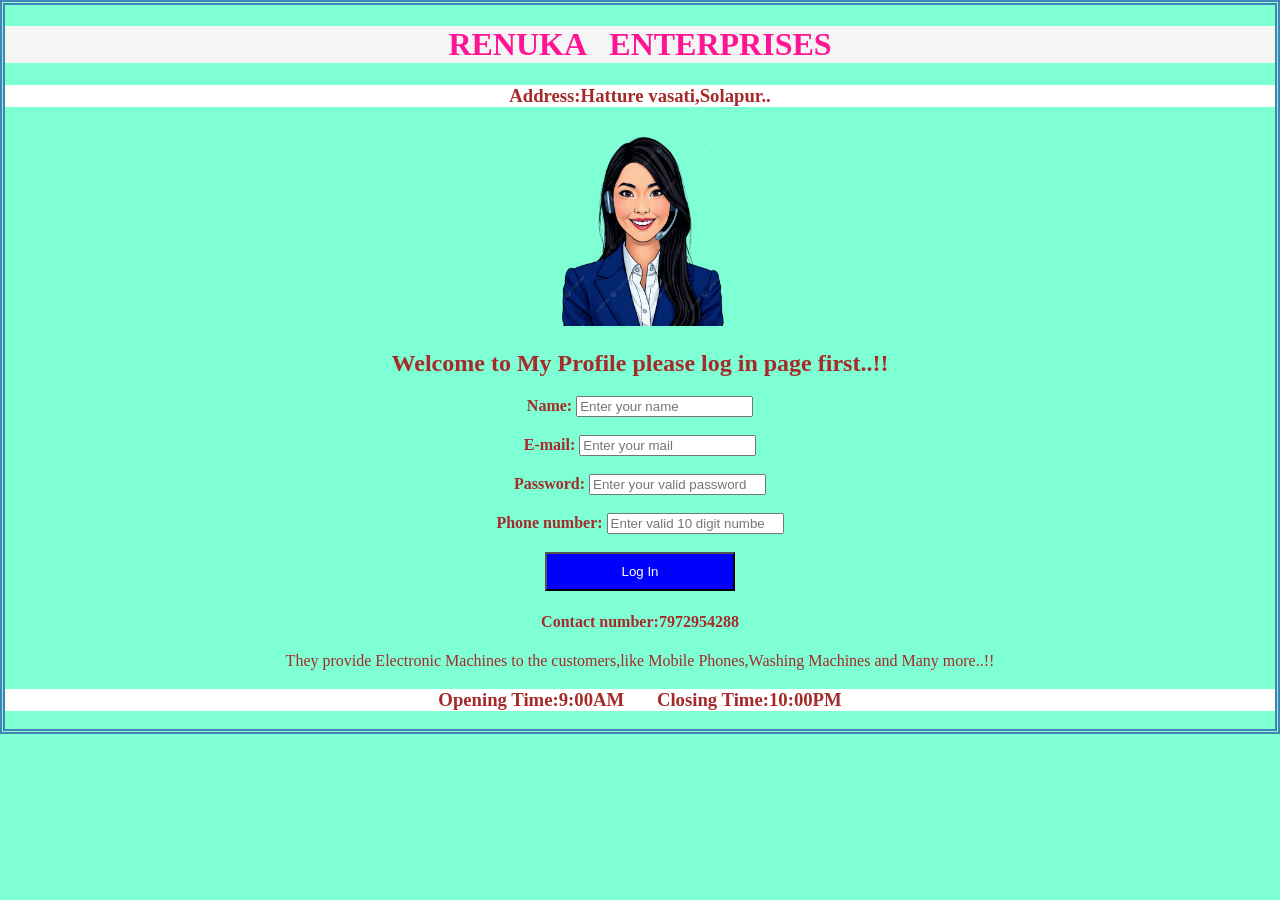
<file: index.html>
<!DOCTYPE html>
<html lang="en">
<head>
    <meta charset="UTF-8">
    <meta name="viewport" content="width=device-width, initial-scale=1.0">
    <title>Login</title>
    <link rel="stylesheet" href="login.css"> 
</head>
<body>
    <header>
    <h1>RENUKA&nbsp;&nbsp;&nbsp;ENTERPRISES</h1>
    <h3>Address:Hatture vasati,Solapur..</h3>
    <img src="icon.png" alt="icon">
    </header>
    <div class="d">
        <form onsubmit="return login()">
            <h2> Welcome to My Profile
                please log in page first..!! </h2>
        <div>
        <label><b>Name:</b></label>
        <input type="text" id="username" oninput="return onlyAlphabets(this)" placeholder="Enter your name" required><br><br>
        <label><b> E-mail:</b></label>
        <input type="email" placeholder="Enter your mail" required><br><br>
        <label> <b>Password: </b></label>
        <input type="password" id="password" placeholder="Enter your valid password" required><br><br>
        <label><b> Phone number:</b></label>
        <input type="number" oninput="this.value = this.value.slice(0, 10)" placeholder="Enter valid 10 digit number"><br><br>
        </div>
        <footer>
        <button type="submit"> Log In </button>
        <h4>Contact number:7972954288</h4>
        <p> They provide Electronic Machines to the customers,like Mobile Phones,Washing Machines and Many more..!!</p>
        <h3>Opening Time:9:00AM&nbsp;&nbsp;&nbsp;&nbsp;&nbsp;&nbsp;&nbsp;Closing Time:10:00PM</h3>
        </footer>
        
        </form>
    </div>
    <script src="login.js"></script>
</body>
</html>
</file>
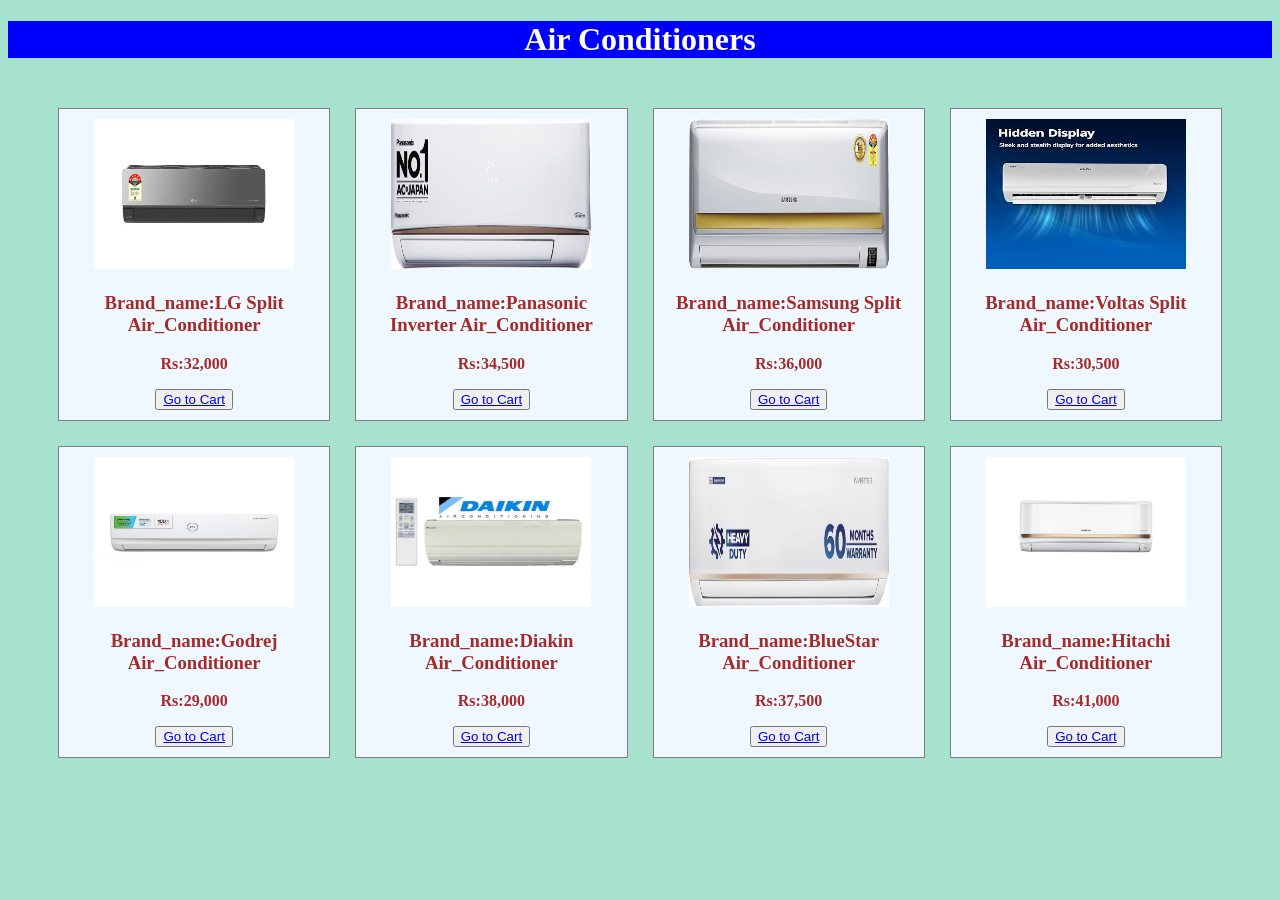
<file: AC.html>
<!DOCTYPE html>
<html lang="en">
<head>
    <meta charset="UTF-8">
    <meta name="viewport" content="width=device-width, initial-scale=1.0">
    <title>Air Conditioners</title>
    <link rel="stylesheet" href="style.css">
</head>
<body>
    <h1>Air Conditioners</h1>
    <div class="product-container">
    <div class="product-card">
        <img src="ac1.jpg">
        <h3>Brand_name:LG Split Air_Conditioner </h3>
        <p><b>Rs:32,000</b></p>
        <button onclick="addToCart('LG AC',32000)"><a href="cart.html">Go to Cart</a></button>
    </div>
    <div class="product-card">
        <img src="ac2.jpg">
        <h3>Brand_name:Panasonic Inverter Air_Conditioner</h3>
        <p><b>Rs:34,500</b></p>
        <button onclick="addToCart('Panasonic AC',34500)"><a href="cart.html">Go to Cart</a></button>
    </div>
     <div class="product-card">
        <img src="ac3.jpg">
        <h3>Brand_name:Samsung Split Air_Conditioner</h3>
        <p><b>Rs:36,000</b></p>
       <button onclick="addToCart('Samsung AC',36000)"><a href="cart.html">Go to Cart</a></button>
    </div>
     <div class="product-card">
        <img src="ac4.jpg">
        <h3>Brand_name:Voltas Split Air_Conditioner</h3>
        <p><b>Rs:30,500</b></p>
        <button onclick="addToCart('Voltas AC',30500)"><a href="cart.html">Go to Cart</a></button>
    </div>
     <div class="product-card">
        <img src="ac5.jpg">
        <h3>Brand_name:Godrej Air_Conditioner</h3>
        <p><b>Rs:29,000</b></p>
        <button onclick="addToCart('Godrej AC',29000)"><a href="cart.html">Go to Cart</a></button>
    </div>
     <div class="product-card">
        <img src="ac6.jpg">
        <h3>Brand_name:Diakin Air_Conditioner</h3>
        <p><b>Rs:38,000</b></p>
       <button onclick="addToCart('Diakin AC',38000)"><a href="cart.html">Go to Cart</a></button>
    </div>
     <div class="product-card">
        <img src="ac7.jpg">
        <h3>Brand_name:BlueStar Air_Conditioner</h3>
        <p><b>Rs:37,500</b></p>
        <button onclick="addToCart('BlueStar AC',37500)"><a href="cart.html">Go to Cart</a></button>
    </div>
     <div class="product-card">
        <img src="ac8.jpg">
        <h3>Brand_name:Hitachi Air_Conditioner</h3>
        <p><b>Rs:41,000</b></p>
        <button onclick="addToCart('Hitachi AC',41000)"><a href="cart.html">Go to Cart</a></button>
    </div>
    </div>
    <script src="script.js"></script>
</body>
</html>
</file>
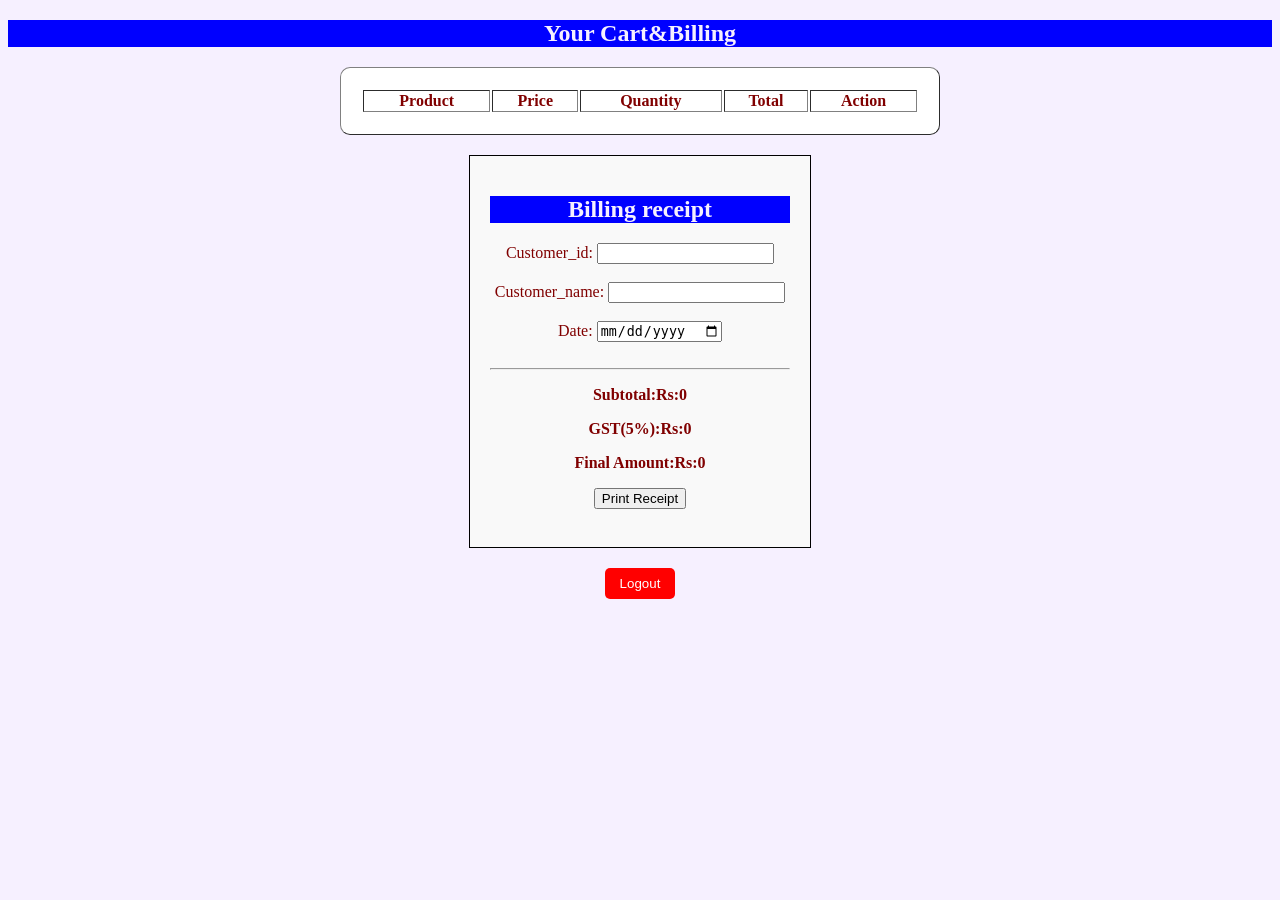
<file: cart.html>
<!DOCTYPE html>
<html lang="en">
<head>
    <meta charset="UTF-8">
    <meta name="viewport" content="width=device-width, initial-scale=1.0">
    <title>cart</title>
    <link rel="stylesheet" href="cart.css">
</head>
<body>
    <h2>Your Cart&Billing</h2>
    <table border="1" width="600">
        <thead>
            <tr>
                <th><b>Product</b></th>
                <th><b>Price</b></th>
                <th><b>Quantity</b></th>
                <th><b>Total</b></th>
                <th><b>Action</b></th>
            </tr>
        </thead>
        <tbody id="cartTable"></tbody>
    </table>
    <div class="receipt">
    <h2>Billing receipt</h2>
    <label>Customer_id:</label>
    <input type="text" id="cid"><br><br>
    <label>Customer_name:</label>
    <input type="text" id="cname"><br><br>
    <label>Date:</label>
    <input type="date" id="date"><br><br>
    <hr>
    <p><b>Subtotal:Rs:<span id="subtotal">0</span></b></p>
    <p><b>GST(5%):Rs:<span id="gst">0</span></b></p>
    <p><b>Final Amount:Rs:<span id="final">0</span></b></p>
    <button onclick="window.print()">Print Receipt</button>
    <br><br>
    </div>
    <div class="logout-center">
        <button class="logout-btn" onclick="logout()">Logout</button>
    </div>
    <script src="script.js"></script>
</body>
</html>
</file>
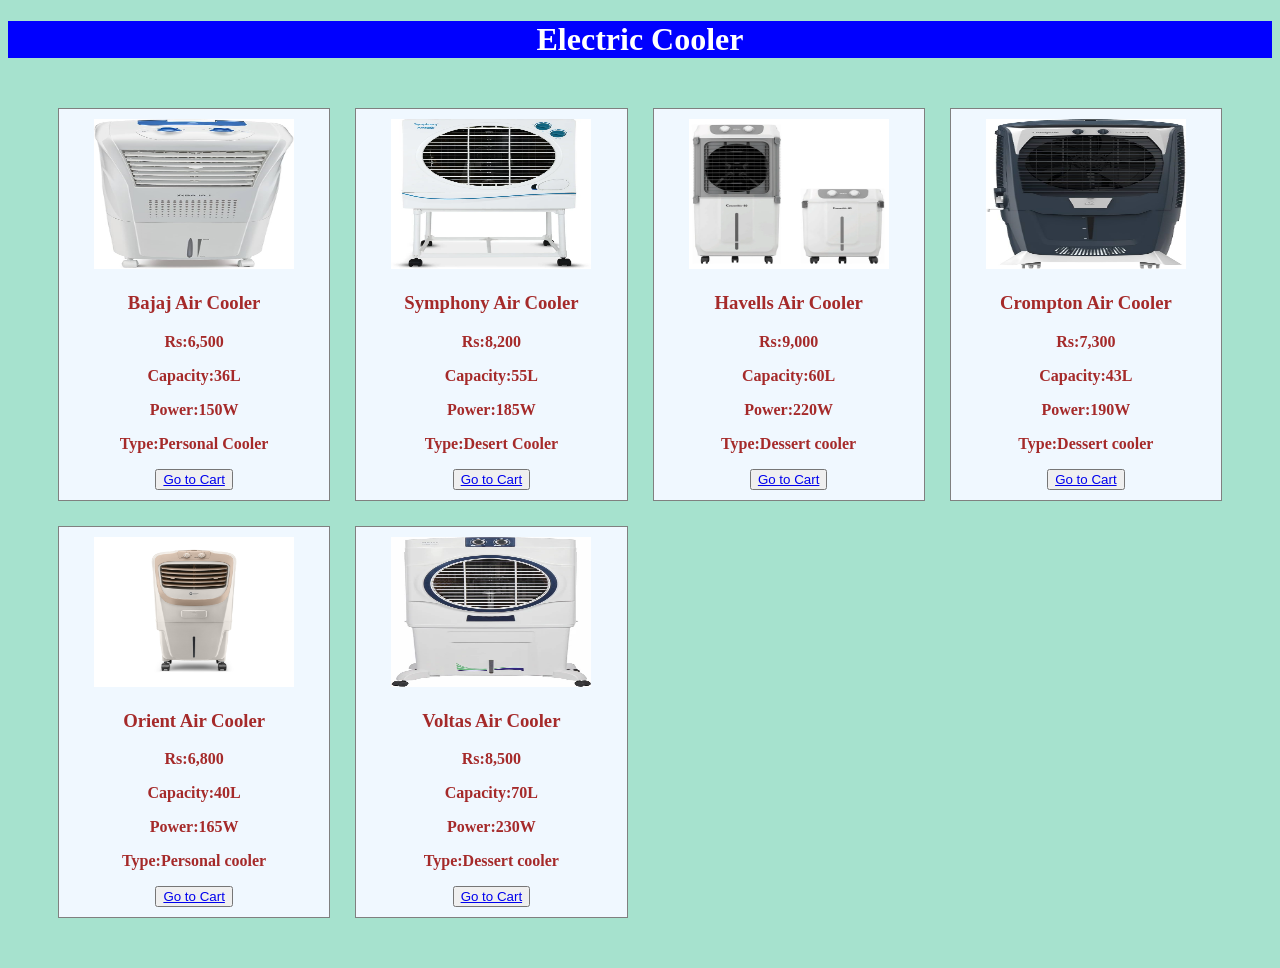
<file: cooler.html>
<!DOCTYPE html>
<html lang="en">
<head>
    <meta charset="UTF-8">
    <meta name="viewport" content="width=device-width, initial-scale=1.0">
    <title>Electric Cooler</title>
   <link rel="stylesheet" href="style.css">
</head>
<body>
      <h1>Electric Cooler</h1>
    <div class="product-container">
    <div class="product-card">
       <img src="c1.jpg">
        <h3>Bajaj Air Cooler</h3>
        <p><b>Rs:6,500</b></p>
        <p><b>Capacity:36L</b></p>
        <p><b>Power:150W</b></p>
        <p><b>Type:Personal Cooler</b></p>
        <button onclick="addToCart('Bajaj_air_cooler',6500)"><a href="cart.html">Go to Cart</a></button>
    </div>
     <div class="product-card">
       <img src="c2.jpg">
        <h3>Symphony Air Cooler</h3>
        <p><b>Rs:8,200</b></p>
        <p><b>Capacity:55L</b></p>
        <p><b>Power:185W</b></p>
        <p><b>Type:Desert Cooler</b></p>
        <button onclick="addToCart('Symphony_air_cooler',8200)"><a href="cart.html">Go to Cart</a></button>
    </div>
     <div class="product-card">
       <img src="c5.jpg">
        <h3>Havells Air Cooler</h3>
        <p><b>Rs:9,000</b></p>
        <p><b>Capacity:60L</b></p>
        <p><b>Power:220W</b></p>
        <p><b>Type:Dessert cooler</b></p>
        <button onclick="addToCart('Havells_Air_Cooler',9000)"><a href="cart.html">Go to Cart</a></button>
    </div>
    <div class="product-card">
       <img src="c3.jpg">
        <h3>Crompton Air Cooler</h3>
        <p><b>Rs:7,300</b></p>
        <p><b>Capacity:43L</b></p>
        <p><b>Power:190W</b></p>
        <p><b>Type:Dessert cooler</b></p>
        <button onclick="addToCart('Crompton_Air_Cooler',7300)"><a href="cart.html">Go to Cart</a></button>
    </div>
    <div class="product-card">
       <img src="c4.jpg">
        <h3>Orient Air Cooler</h3>
        <p><b>Rs:6,800</b></p>
        <p><b>Capacity:40L</b></p>
        <p><b>Power:165W</b></p>
        <p><b>Type:Personal cooler</b></p>
        <button onclick="addToCart('Orient_Air_Cooler',6800)"><a href="cart.html">Go to Cart</a></button>
    </div>
    <div class="product-card">
       <img src="c6.jpg">
        <h3>Voltas Air Cooler</h3>
        <p><b>Rs:8,500</b></p>
        <p><b>Capacity:70L</b></p>
        <p><b>Power:230W</b></p>
        <p><b>Type:Dessert cooler</b></p>
        <button onclick="addToCart('Voltas_Air_Cooler',8500)"><a href="cart.html">Go to Cart</a></button>
    </div>
    </div>
    <script src="script.js"></script>
</body>
</html>
</file>
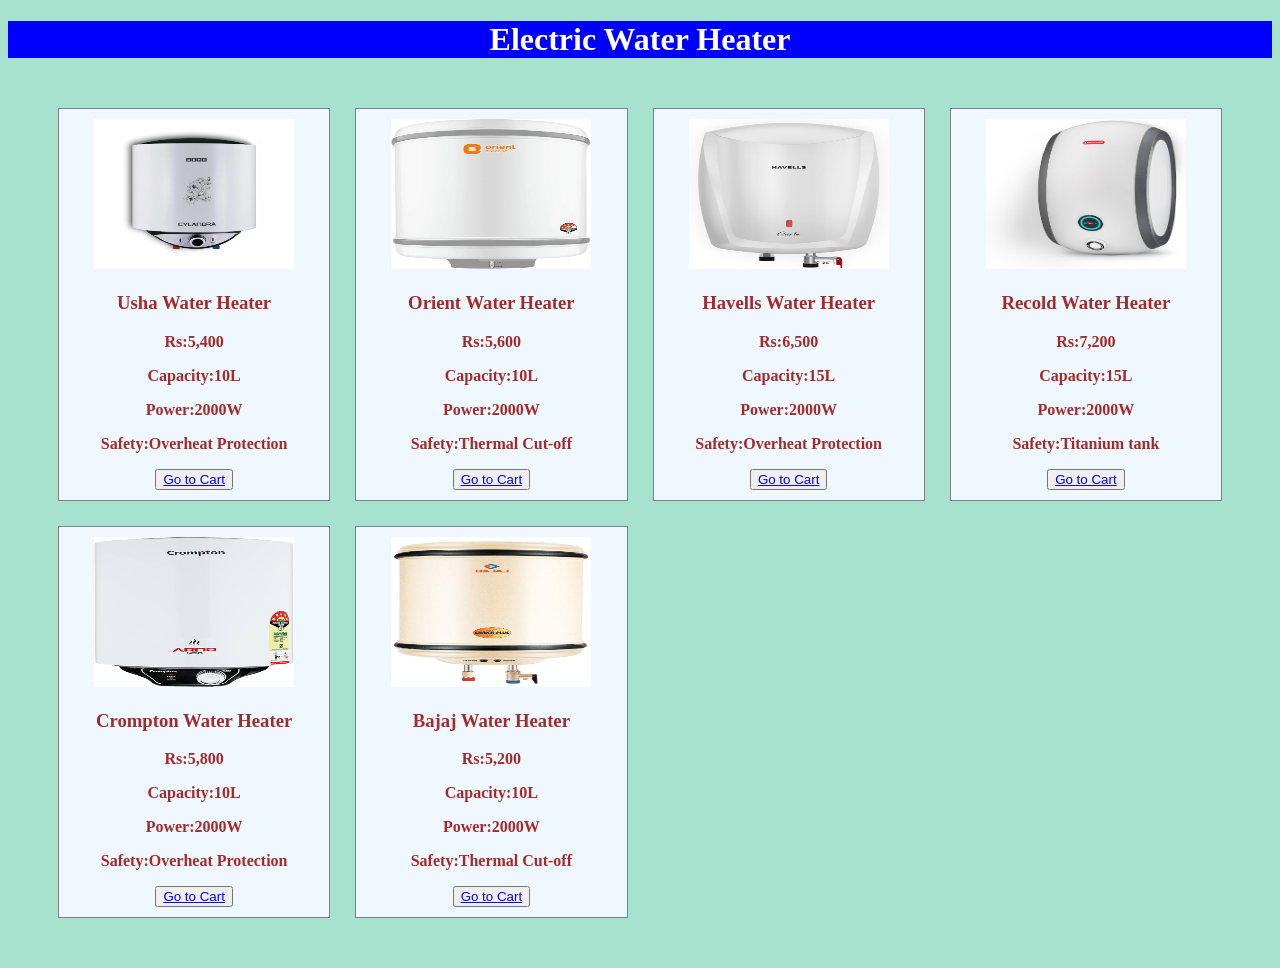
<file: EH.html>
<!DOCTYPE html>
<html lang="en">
<head>
    <meta charset="UTF-8">
    <meta name="viewport" content="width=device-width, initial-scale=1.0">
    <title>Electric Water Heater</title>
   <link rel="stylesheet" href="style.css">
</head>
<body>
      <h1>Electric Water Heater</h1>
    <div class="product-container">
    <div class="product-card">
       <img src="h1.jpg">
        <h3>Usha Water Heater</h3>
        <p><b>Rs:5,400</b></p>
        <p><b>Capacity:10L</b></p>
        <p><b>Power:2000W</b></p>
        <p><b>Safety:Overheat Protection</b></p>
        <button onclick="addToCart('Usha_water_heater',5400)"><a href="cart.html">Go to Cart</a></button>
    </div>
     <div class="product-card">
       <img src="h5.jpg">
        <h3>Orient Water Heater</h3>
        <p><b>Rs:5,600</b></p>
        <p><b>Capacity:10L</b></p>
        <p><b>Power:2000W</b></p>
        <p><b>Safety:Thermal Cut-off</b></p>
        <button onclick="addToCart('Orient_water_heater',5600)"><a href="cart.html">Go to Cart</a></button>
    </div>
     <div class="product-card">
       <img src="hav.jpg">
        <h3>Havells Water Heater</h3>
        <p><b>Rs:6,500</b></p>
        <p><b>Capacity:15L</b></p>
        <p><b>Power:2000W</b></p>
        <p><b>Safety:Overheat Protection</b></p>
        <button onclick="addToCart('Havells_water_heater',6500)"><a href="cart.html">Go to Cart</a></button>
    </div>
    <div class="product-card">
       <img src="re.jpg">
        <h3>Recold Water Heater</h3>
        <p><b>Rs:7,200</b></p>
        <p><b>Capacity:15L</b></p>
        <p><b>Power:2000W</b></p>
        <p><b>Safety:Titanium tank</b></p>
        <button onclick="addToCart('Recold_water_heater',7200)"><a href="cart.html">Go to Cart</a></button>
    </div>
    <div class="product-card">
       <img src="h6.jpg">
        <h3>Crompton Water Heater</h3>
        <p><b>Rs:5,800</b></p>
        <p><b>Capacity:10L</b></p>
        <p><b>Power:2000W</b></p>
        <p><b>Safety:Overheat Protection</b></p>
        <button onclick="addToCart('Crompton_water_heater',5800)"><a href="cart.html">Go to Cart</a></button>
    </div>
    <div class="product-card">
       <img src="bajaj.jpg">
        <h3>Bajaj Water Heater</h3>
        <p><b>Rs:5,200</b></p>
        <p><b>Capacity:10L</b></p>
        <p><b>Power:2000W</b></p>
        <p><b>Safety:Thermal Cut-off</b></p>
        <button onclick="addToCart('Bajaj_water_heater',5200)"><a href="cart.html">Go to Cart</a></button>
    </div>
    </div>
    <script src="script.js"></script>
</body>
</html>
</file>
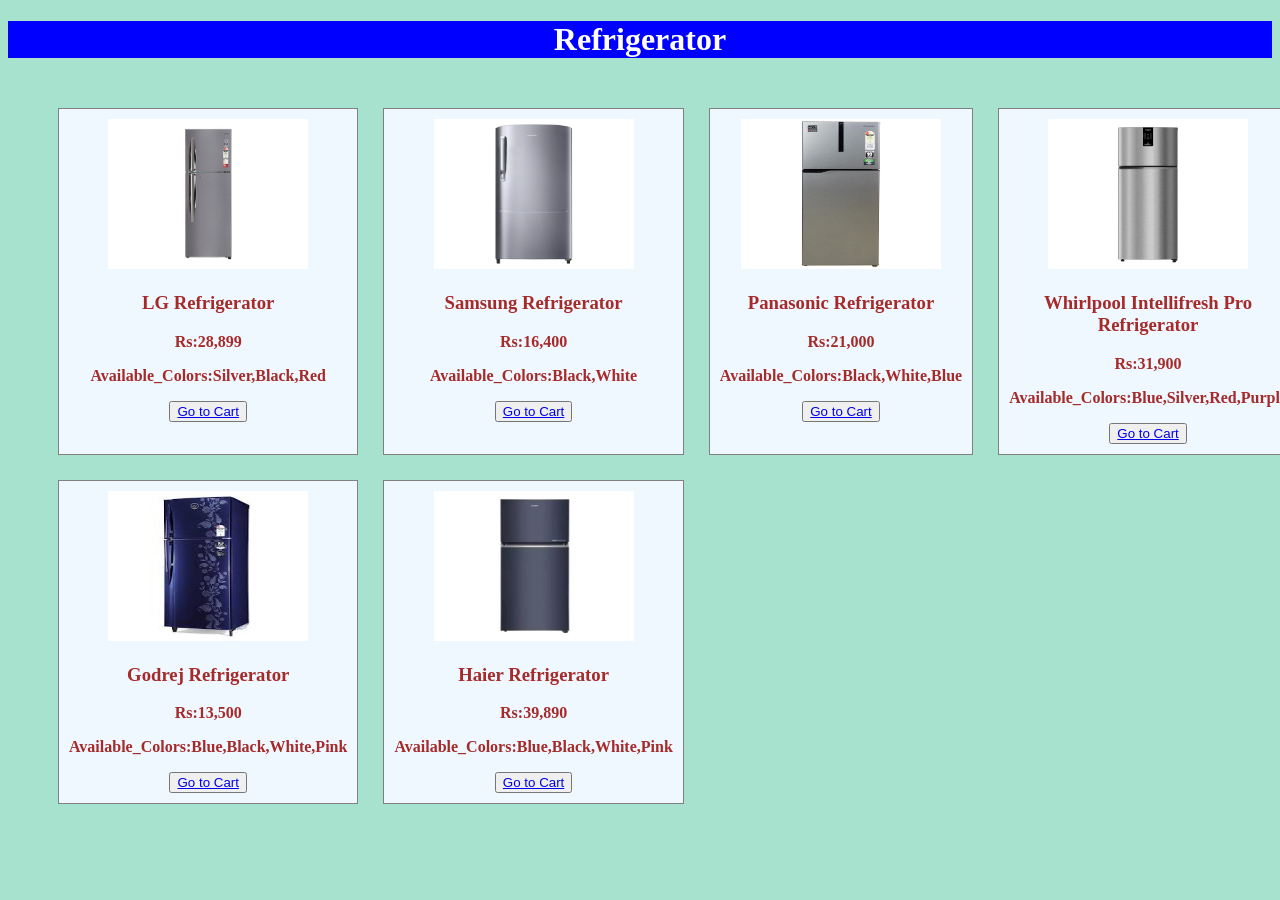
<file: fridge.html>
<!DOCTYPE html>
<html lang="en">
<head>
    <meta charset="UTF-8">
    <meta name="viewport" content="width=device-width, initial-scale=1.0">
    <title>Refrigerator</title>
    <link rel="stylesheet" href="style.css">
</head>
<body>
    <h1>Refrigerator</h1>
    <div class="product-container">
    <div class="product-card">
       <img src="f1.jpg">
        <h3>LG Refrigerator</h3>
        <p><b>Rs:28,899</b></p>
        <p><b>Available_Colors:Silver,Black,Red</b></p>
        <button onclick="addToCart('LG Refrigerator',28899)"><a href="cart.html">Go to Cart</a></button>
    </div>
    <div class="product-card">
       <img src="f2.jpg">
        <h3>Samsung Refrigerator</h3>
        <p><b>Rs:16,400</b></p>
        <p><b>Available_Colors:Black,White</b></p>
        <button onclick="addToCart('Samsung Refrigerator',16400)"><a href="cart.html">Go to Cart</a></button>
    </div>
    <div class="product-card">
       <img src="f3.jpg">
        <h3>Panasonic Refrigerator</h3>
        <p><b>Rs:21,000</b></p>
        <p><b>Available_Colors:Black,White,Blue</b></p>
        <button onclick="addToCart('Panasonic Refrigerator',21000)"><a href="cart.html">Go to Cart</a></button>
    </div>
    <div class="product-card">
       <img src="f4.jpg">
        <h3>Whirlpool Intellifresh Pro Refrigerator</h3>
        <p><b>Rs:31,900</b></p>
        <p><b>Available_Colors:Blue,Silver,Red,Purple</b></p>
        <button onclick="addToCart('Whirlpool Refrigerator',31900)"><a href="cart.html">Go to Cart</a></button>
    </div>
    <div class="product-card">
       <img src="f5.jpg">
        <h3>Godrej Refrigerator</h3>
        <p><b>Rs:13,500</b></p>
        <p><b>Available_Colors:Blue,Black,White,Pink</b></p>
        <button onclick="addToCart('Godrej Refrigerator',13500)"><a href="cart.html">Go to Cart</a></button>
    </div>
    <div class="product-card">
       <img src="f6.jpg">
        <h3>Haier Refrigerator</h3>
        <p><b>Rs:39,890</b></p>
        <p><b>Available_Colors:Blue,Black,White,Pink</b></p>
        <button onclick="addToCart('Haier Refrigerator',39890)"><a href="cart.html">Go to Cart</a></button>
    </div>
    </div>
    <script src="script.js"></script>
</body>
</html>
</file>
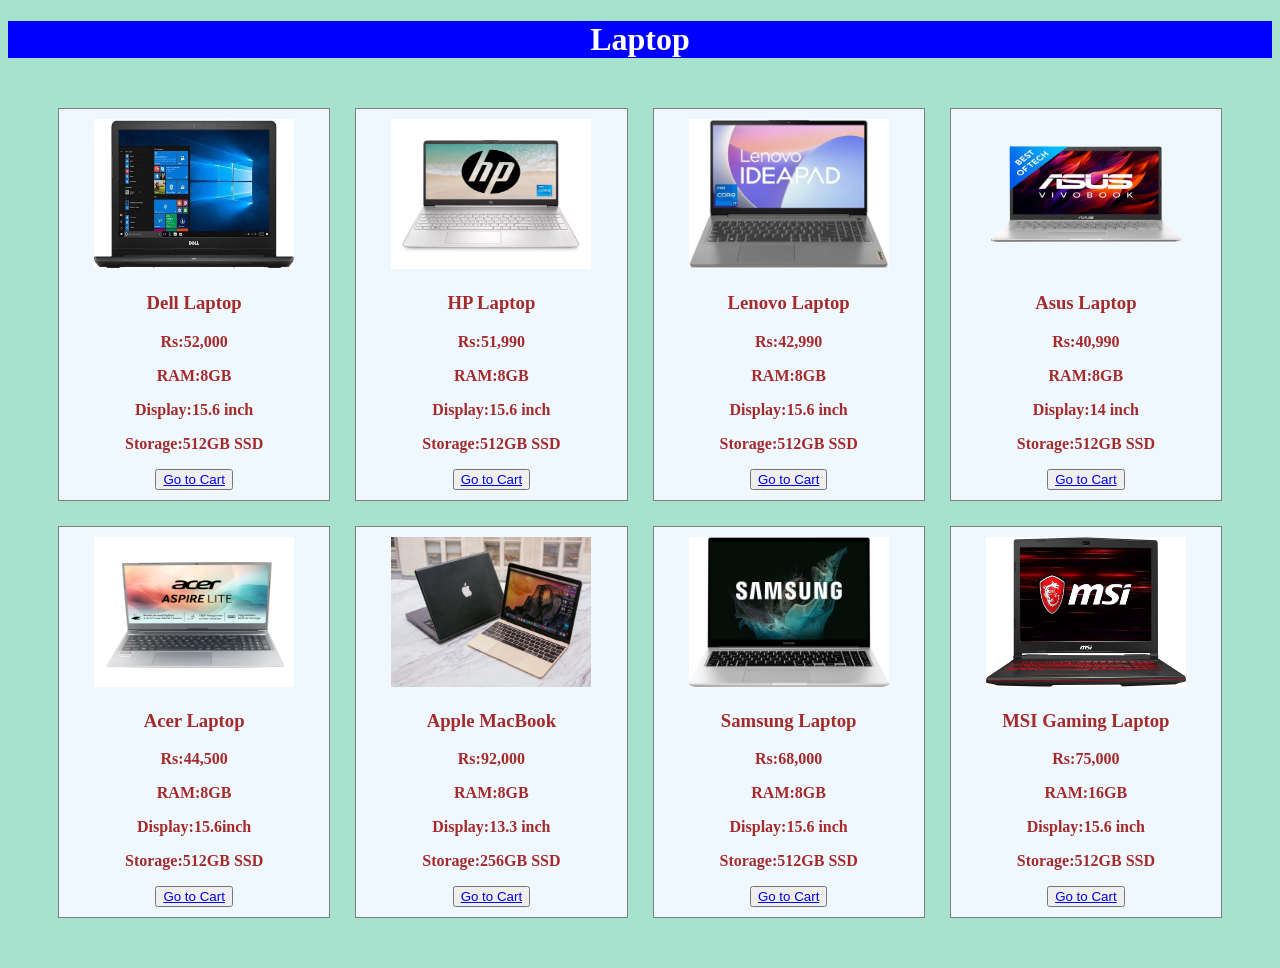
<file: laptop.html>
<!DOCTYPE html>
<html lang="en">
<head>
    <meta charset="UTF-8">
    <meta name="viewport" content="width=device-width, initial-scale=1.0">
    <title>Laptop</title>
   <link rel="stylesheet" href="style.css">
</head>
<body>
      <h1>Laptop</h1>
    <div class="product-container">
    <div class="product-card">
       <img src="dell.jpg">
        <h3>Dell Laptop</h3>
        <p><b>Rs:52,000</b></p>
        <p><b>RAM:8GB</b></p>
         <p><b>Display:15.6 inch</b></p>
        <p><b>Storage:512GB SSD</b></p>
        <button onclick="addToCart('Dell_laptop',52000)"><a href="cart.html">Go to Cart</a></button>
    </div>
    <div class="product-card">
       <img src="hp.jpg">
        <h3>HP Laptop</h3>
        <p><b>Rs:51,990</b></p>
        <p><b>RAM:8GB</b></p>
         <p><b>Display:15.6 inch</b></p>
        <p><b>Storage:512GB SSD</b></p>
        <button onclick="addToCart('HP_laptop',51990)"><a href="cart.html">Go to Cart</a></button>
    </div>
     <div class="product-card">
       <img src="lenovo.jpg">
        <h3>Lenovo Laptop</h3>
        <p><b>Rs:42,990</b></p>
        <p><b>RAM:8GB</b></p>
         <p><b>Display:15.6 inch</b></p>
        <p><b>Storage:512GB SSD</b></p>
        <button onclick="addToCart('Lenovo_Laptop',42990)"><a href="cart.html">Go to Cart</a></button>
    </div>
     <div class="product-card">
       <img src="asus.jpg">
        <h3>Asus Laptop</h3>
        <p><b>Rs:40,990</b></p>
        <p><b>RAM:8GB</b></p>
         <p><b>Display:14 inch</b></p>
        <p><b>Storage:512GB SSD</b></p>
        <button onclick="addToCart('Asus_laptop',40990)"><a href="cart.html">Go to Cart</a></button>
    </div>
     <div class="product-card">
       <img src="acer.jpg">
        <h3>Acer Laptop</h3>
        <p><b>Rs:44,500</b></p>
        <p><b>RAM:8GB</b></p>
         <p><b>Display:15.6inch</b></p>
        <p><b>Storage:512GB SSD</b></p>
        <button onclick="addToCart('Acer_laptop',44500)"><a href="cart.html">Go to Cart</a></button>
    </div>
     <div class="product-card">
       <img src="apple.jpg">
        <h3>Apple MacBook</h3>
        <p><b>Rs:92,000</b></p>
        <p><b>RAM:8GB</b></p>
         <p><b>Display:13.3 inch</b></p>
        <p><b>Storage:256GB SSD</b></p>
        <button onclick="addToCart('Apple_MacBook',92000)"><a href="cart.html">Go to Cart</a></button>
    </div>
     <div class="product-card">
       <img src="l7.jpg">
        <h3>Samsung Laptop</h3>
        <p><b>Rs:68,000</b></p>
        <p><b>RAM:8GB</b></p>
         <p><b>Display:15.6 inch</b></p>
        <p><b>Storage:512GB SSD</b></p>
        <button onclick="addToCart('Samsung_laptop',68000)"><a href="cart.html">Go to Cart</a></button>
    </div>
     <div class="product-card">
       <img src="MSI.jpg">
        <h3>MSI Gaming Laptop</h3>
        <p><b>Rs:75,000</b></p>
        <p><b>RAM:16GB</b></p>
         <p><b>Display:15.6 inch</b></p>
        <p><b>Storage:512GB SSD</b></p>
        <button onclick="addToCart('Dell_laptop',52000)"><a href="cart.html">Go to Cart</a></button>
    </div>
    </div>
    <script src="script.js"></script>
</body>
</html>
</file>
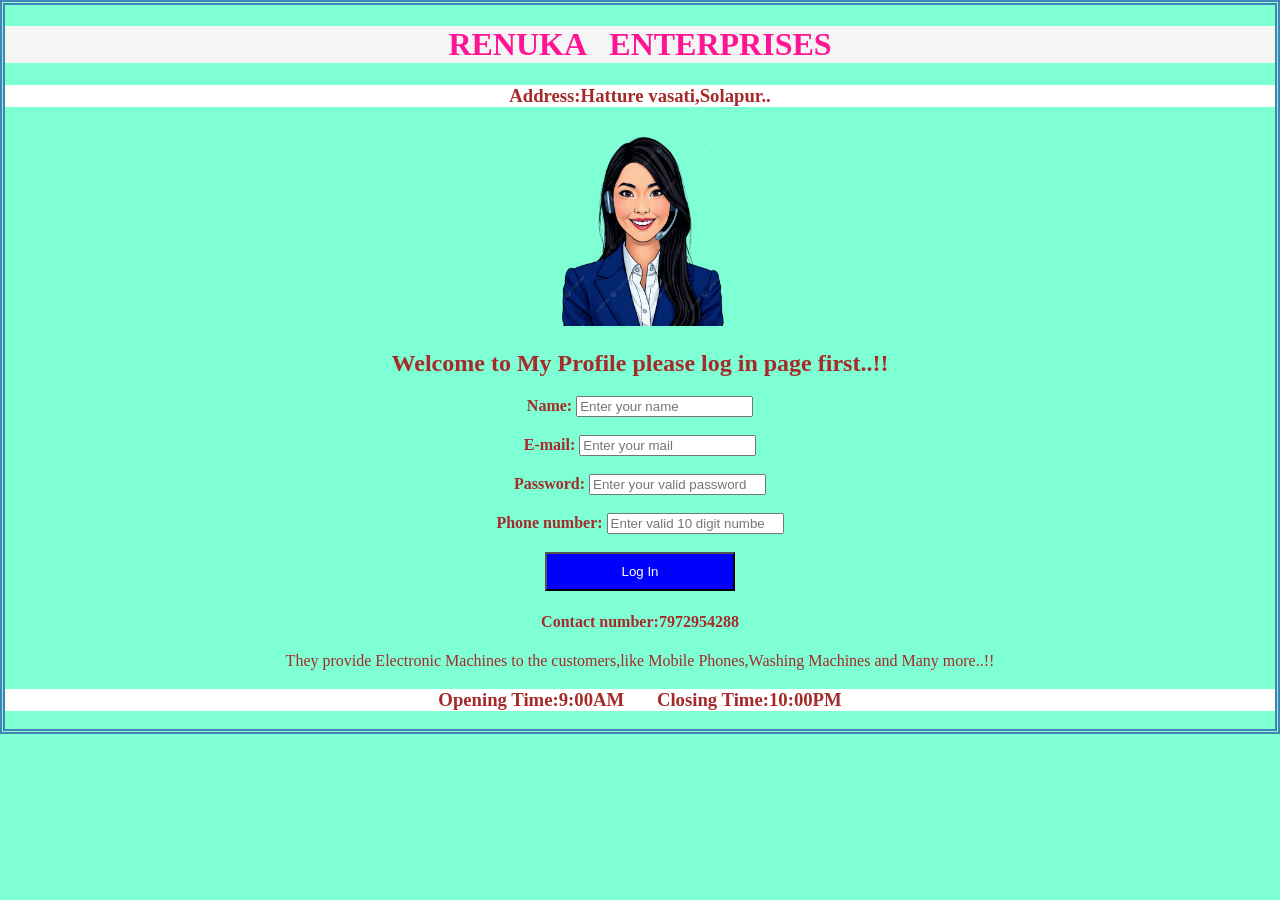
<file: login.html>
<!DOCTYPE html>
<html lang="en">
<head>
    <meta charset="UTF-8">
    <meta name="viewport" content="width=device-width, initial-scale=1.0">
    <title>Login</title>
    <link rel="stylesheet" href="login.css"> 
</head>
<body>
    <header>
    <h1>RENUKA&nbsp;&nbsp;&nbsp;ENTERPRISES</h1>
    <h3>Address:Hatture vasati,Solapur..</h3>
    <img src="icon.png" alt="icon">
    </header>
    <div class="d">
        <form onsubmit="return login()">
            <h2> Welcome to My Profile
                please log in page first..!! </h2>
        <div>
        <label><b>Name:</b></label>
        <input type="text" id="username" oninput="return onlyAlphabets(this)" placeholder="Enter your name" required><br><br>
        <label><b> E-mail:</b></label>
        <input type="email" placeholder="Enter your mail" required><br><br>
        <label> <b>Password: </b></label>
        <input type="password" id="password" placeholder="Enter your valid password" required><br><br>
        <label><b> Phone number:</b></label>
        <input type="number" oninput="this.value = this.value.slice(0, 10)" placeholder="Enter valid 10 digit number"><br><br>
        </div>
        <footer>
        <button type="submit"> Log In </button>
        <h4>Contact number:7972954288</h4>
        <p> They provide Electronic Machines to the customers,like Mobile Phones,Washing Machines and Many more..!!</p>
        <h3>Opening Time:9:00AM&nbsp;&nbsp;&nbsp;&nbsp;&nbsp;&nbsp;&nbsp;Closing Time:10:00PM</h3>
        </footer>
        
        </form>
    </div>
    <script src="login.js"></script>
</body>
</html>
</file>
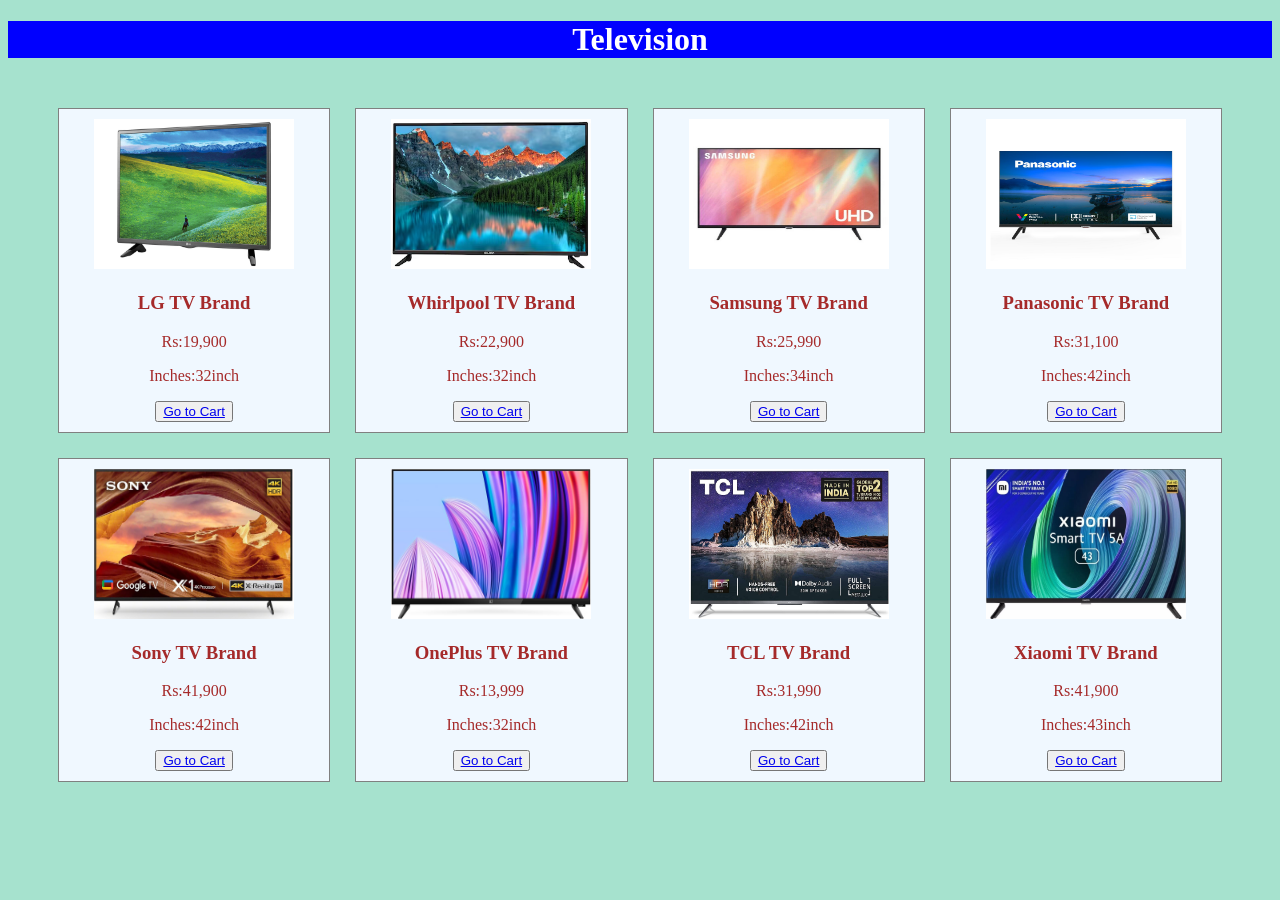
<file: television.html>
<!DOCTYPE html>
<html lang="en">
<head>
    <meta charset="UTF-8">
    <meta name="viewport" content="width=device-width, initial-scale=1.0">
    <title>Television</title>
    <link rel="stylesheet" href="style.css">
</head>
<body>
    <h1>Television</h1>
   <div class="product-container">
    <div class="product-card">
        <img src="LG.jpg">
        <h3>LG TV Brand</h3>
        <p>Rs:19,900</p>
        <p>Inches:32inch</p>
        <button onclick="addToCart('LG TV',19900)"><a href="cart.html">Go to Cart</a></button>
    </div>
    <div class="product-card">
        <img src="wh.jpg">
        <h3>Whirlpool TV Brand</h3>
        <p>Rs:22,900</p>
        <p>Inches:32inch</p>
        <button onclick="addToCart('Whirlpool TV',22900)"><a href="cart.html">Go to Cart</a></button>
    </div>
    <div class="product-card">
        <img src="samsung.jpg">
        <h3>Samsung TV Brand</h3>
        <p>Rs:25,990</p>
        <p>Inches:34inch</p>
        <button onclick="addToCart('Samsung TV',25990)"><a href="cart.html">Go to Cart</a></button>
    </div>
    <div class="product-card">
        <img src="pa.png">
        <h3>Panasonic TV Brand</h3>
        <p>Rs:31,100</p>
        <p>Inches:42inch</p>
        <button onclick="addToCart('Panasonic TV',31100)"><a href="cart.html">Go to Cart</a></button>
    </div>
    <div class="product-card">
        <img src="so.jpg">
        <h3>Sony TV Brand</h3>
        <p>Rs:41,900</p>
        <p>Inches:42inch</p>
        <button onclick="addToCart('Sony TV',41900)"><a href="cart.html">Go to Cart</a></button>
    </div>
    <div class="product-card">
        <img src="oneplus.jpg">
        <h3>OnePlus TV Brand</h3>
        <p>Rs:13,999</p>
        <p>Inches:32inch</p>
        <button onclick="addToCart('OnePlus TV',13999)"><a href="cart.html">Go to Cart</a></button>
    </div>
    <div class="product-card">
        <img src="TCL.jpg">
        <h3>TCL TV Brand</h3>
        <p>Rs:31,990</p>
        <p>Inches:42inch</p>
        <button onclick="addToCart('TCL TV',31990)"><a href="cart.html">Go to Cart</a></button>
    </div>
    <div class="product-card">
        <img src="MI.jpg">
        <h3>Xiaomi TV Brand</h3>
        <p>Rs:41,900</p>
        <p>Inches:43inch</p>
        <button onclick="addToCart('Xiaomi TV',41900)"><a href="cart.html">Go to Cart</a></button>
    </div>
    
   </div>
   <script src="script.js"></script>
</body>
</html>
</file>
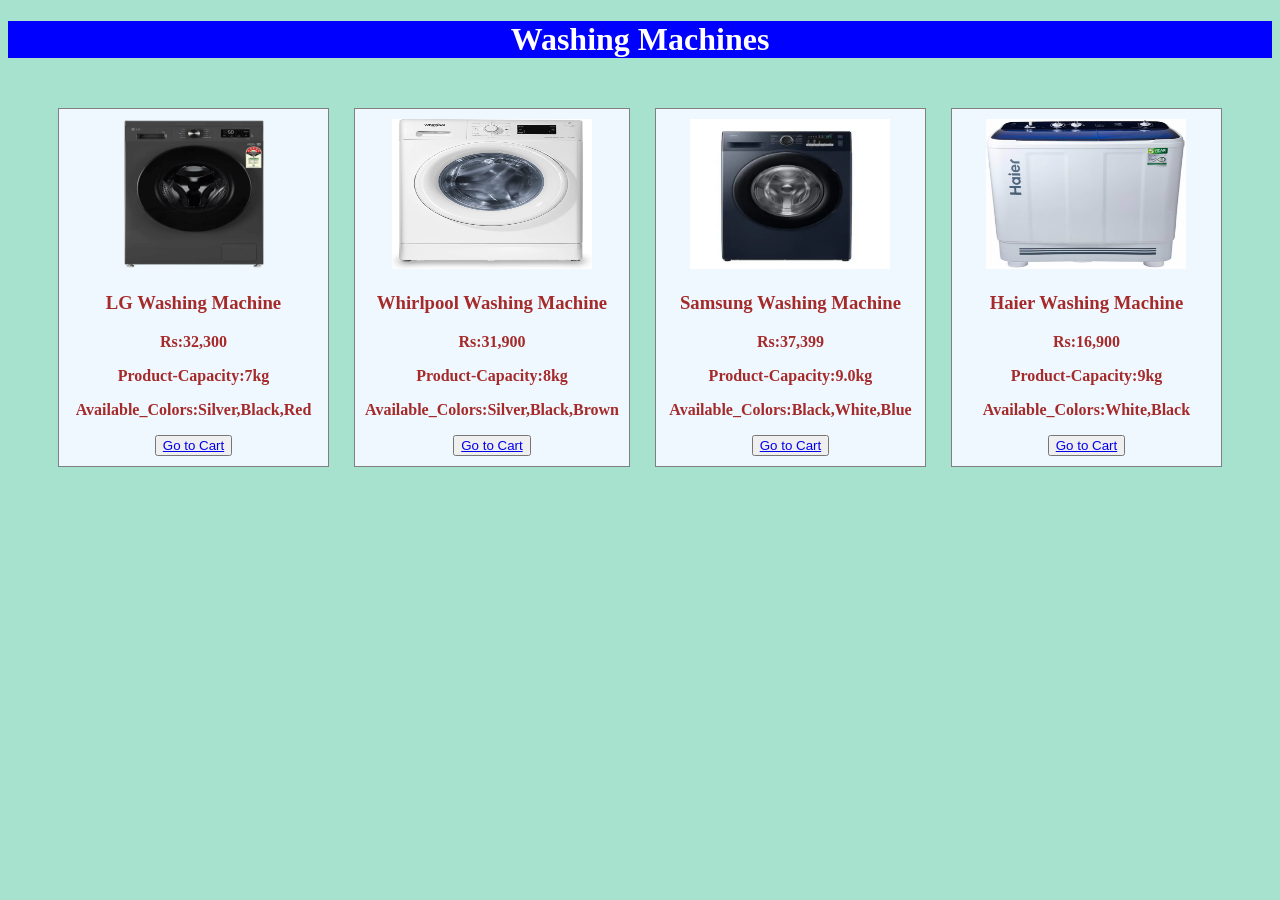
<file: Wm.html>
<!DOCTYPE html>
<html lang="en">
<head>
    <meta charset="UTF-8">
    <meta name="viewport" content="width=device-width, initial-scale=1.0">
    <title>Washing Machine</title>
    <link rel="stylesheet" href="style.css">
</head>
<body>
      <h1>Washing Machines</h1>
    <div class="product-container">
    <div class="product-card">
       <img src="w1.jpg">
        <h3>LG Washing Machine</h3>
        <p><b>Rs:32,300</b></p>
        <p><b>Product-Capacity:7kg</b></p>
        <p><b>Available_Colors:Silver,Black,Red</b></p>
        <button onclick="addToCart('LG_Washing_Machine',32300)"><a href="cart.html">Go to Cart</a></button>
    </div>
     <div class="product-card">
       <img src="w2.jpg">
        <h3>Whirlpool Washing Machine</h3>
        <p><b>Rs:31,900</b></p>
        <p><b>Product-Capacity:8kg</b></p>
        <p><b>Available_Colors:Silver,Black,Brown</b></p>
        <button onclick="addToCart('Whirlpool_Washing_Machine',31900)"><a href="cart.html">Go to Cart</a></button>
    </div>
     <div class="product-card">
       <img src="w3.jpg">
        <h3>Samsung Washing Machine</h3>
        <p><b>Rs:37,399</b></p>
        <p><b>Product-Capacity:9.0kg</b></p>
        <p><b>Available_Colors:Black,White,Blue</b></p>
        <button onclick="addToCart('Samsung_Washing_Machine',37399)"><a href="cart.html">Go to Cart</a></button>
    </div>
     <div class="product-card">
       <img src="w4.jpg">
        <h3>Haier Washing Machine</h3>
        <p><b>Rs:16,900</b></p>
        <p><b>Product-Capacity:9kg</b></p>
        <p><b>Available_Colors:White,Black</b></p>
        <button onclick="addToCart('Haier_Washing_Machine',16900)"><a href="cart.html">Go to Cart</a></button>
    </div>
    </div>
    <script src="script.js"></script>
</body>
</html>
</file>
<file: login.css>
body{
    background-color: aquamarine;
    color:brown;
    margin:auto;
    border: 5px double steelblue;
}

button{
    color:white;
    background-color: blue;
    padding:10px;
    height:20%;
    width:15%;
}
h2{
    text-align: center;
}

h3{
    background-color: white;
    color:brown;
}

.d{
    text-align: center;
}



header{
    text-align: center;
    color:deeppink;
}

h1{
background-color:whitesmoke;
}


img{
    height:200px; 
    width:190px;
}
</file>
<file: style.css>
body{
    background-color: rgb(166, 226, 206);
    color:brown;
}



.product-container{
    display:grid;
    grid-template-columns: repeat(4,1fr);
    gap:25px;
    flex-wrap: wrap;
    margin:50px;
}

.product-card{
    border:1px solid gray;
    padding:10px;
    text-align: center;
    background-color: aliceblue;
}

.product-card img{
    width:200px;
    height:150px;
}

h1{
    text-align: center;
    background-color: blue;
    color:white;
}
</file>
<file: cart.css>
body{
    background-color:#f6f0ff;
    font-family: 'Times New Roman', Times, serif;
    font-weight: 1rem;
    color:maroon;
}

table{
    background-color: white;
    padding:20px;
    border-radius: 10px;
    align-items: center;
    align-content: center;
    margin: auto;
}

h2{
    background-color: blue;
    color:#f6f0ff;
    text-align: center;
}
p{
    text-align: center;
}

.receipt{
    width:300px;
    margin:20px auto;
    border:1px solid black;
    padding:20px;
    text-align: center;
    background-color: #f9f9f9;
}

.logout-btn{
    background-color: red;
    color: white;
    padding:8px 15px;
    border:none;
    border-radius: 5px;
    text-align: center;
    margin: auto;
}

.logout-center{
    text-align: center;
}
</file>
